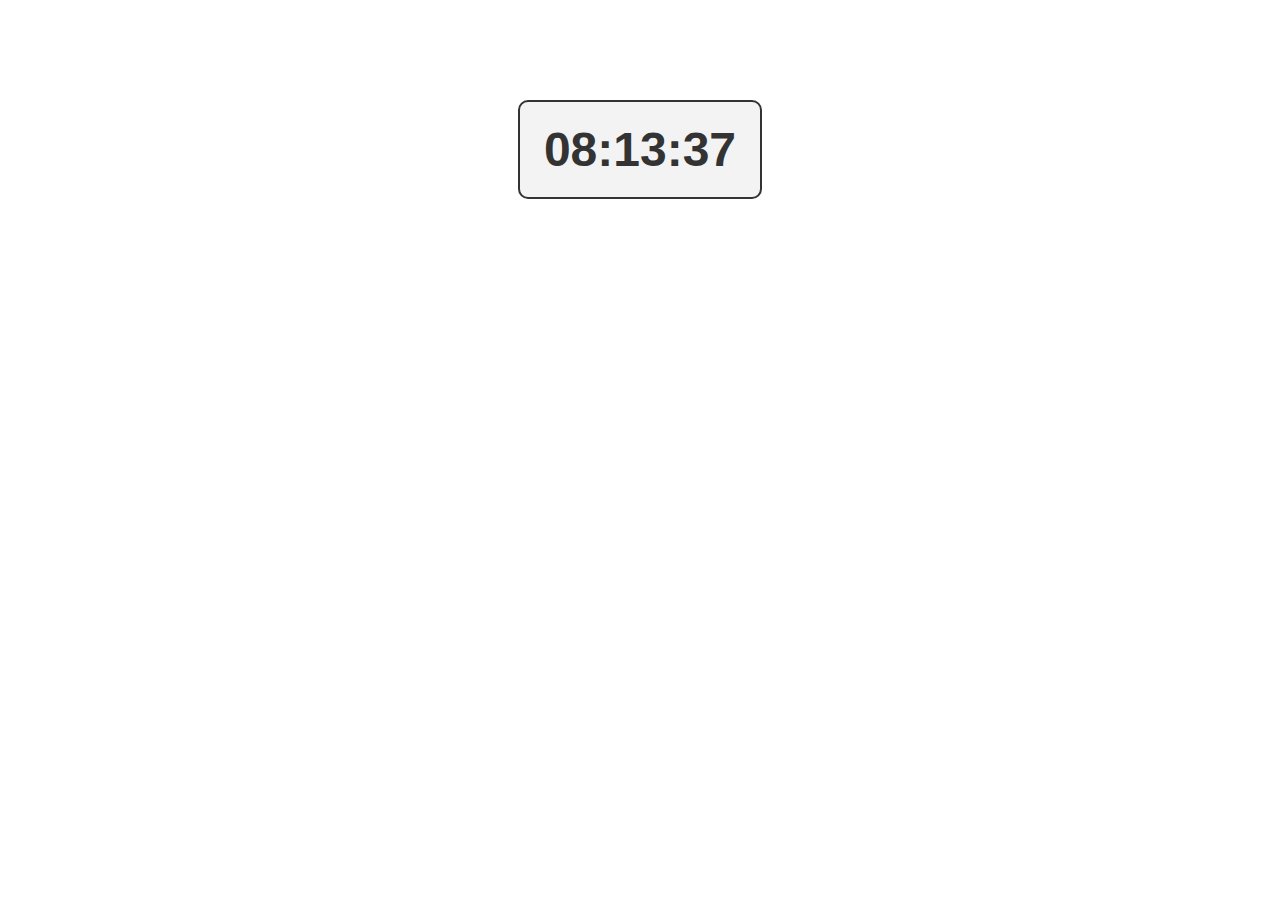
<file: index.html>
<!DOCTYPE html>
<html lang="es">
<head>
    <meta charset="UTF-8">
    <meta name="viewport" content="width=device-width, initial-scale=1.0">
    <title>Reloj Digital</title>
    <link rel="stylesheet" href="styles.css">
</head>
<body>
    <div id="clock"></div>
    <script src="script.js"></script>
</body>
</html>
</file>
<file: styles.css>
#clock {
    font-family: 'Arial', sans-serif;
    color: #333;
    font-size: 48px;
    font-weight: 600;
    text-align: center;
    padding: 20px;
    border: 2px solid #333;
    border-radius: 10px;
    width: 200px;
    margin: 100px auto;
    background-color: #f3f3f3;
}
</file>
